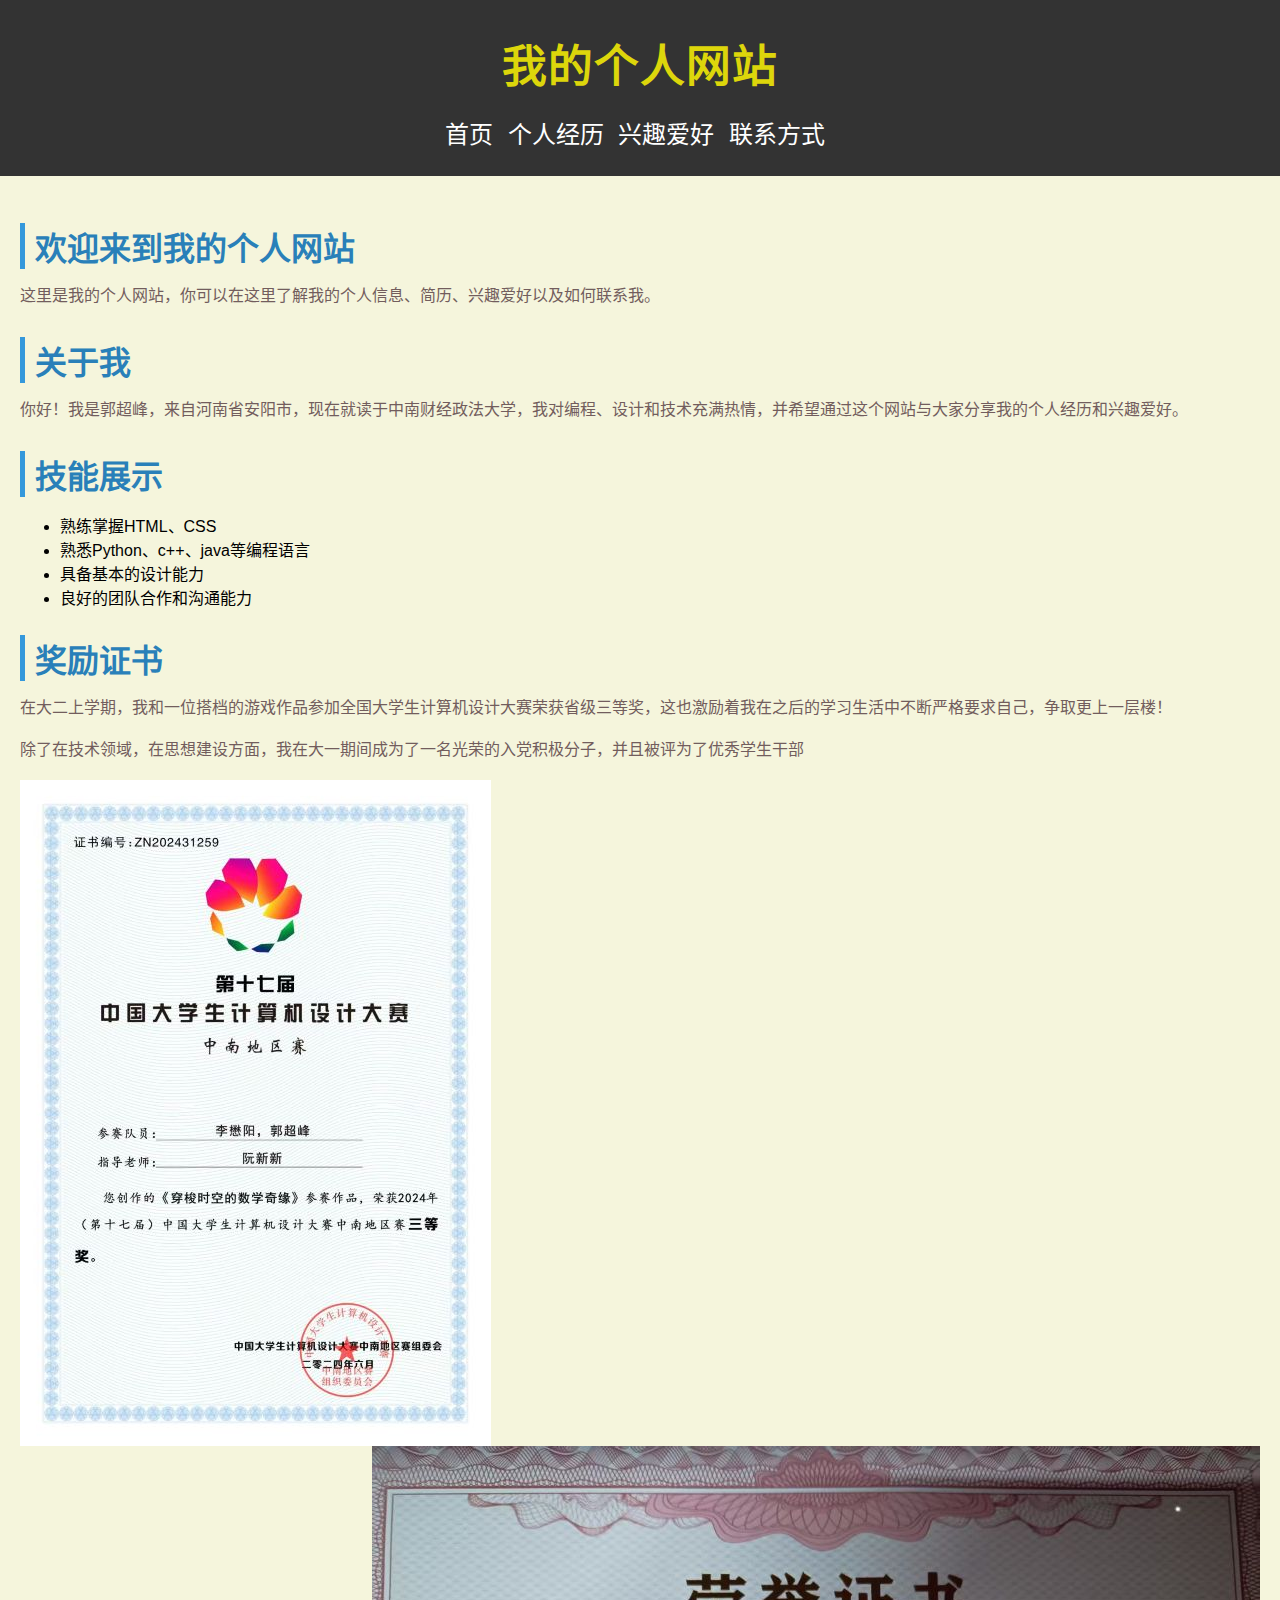
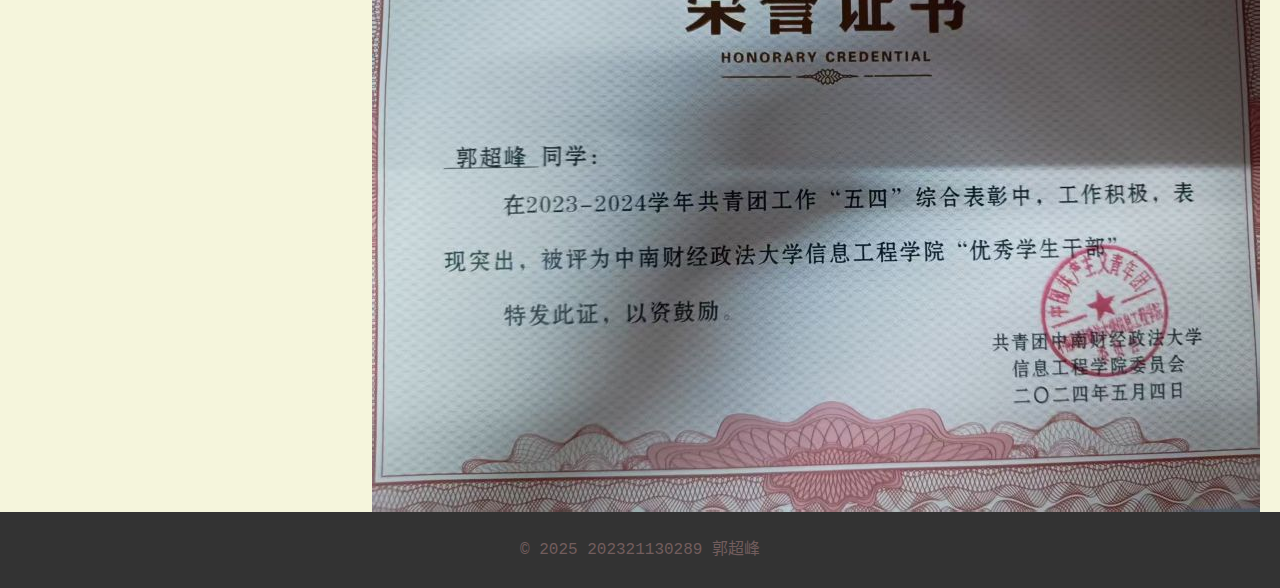
<file: index.html>
<!DOCTYPE html>
<html lang="zh-CN">
<head>
    <meta charset="UTF-8">
    <meta name="viewport" content="width=device-width, initial-scale=1.0">
    <title>首页</title>
    <link rel="stylesheet" href="./css/styles.css">
</head>
<body>
    <header>
        <h1>我的个人网站</h1>
        <nav>
            <ul>
                <li><a href="index.html">首页</a></li>
                <li><a href="introduce.html">个人经历</a></li>
                <li><a href="habbit.html">兴趣爱好</a></li>
                <li><a href="contact.html">联系方式</a></li>
            </ul>
        </nav>
    </header>
    <main>
        <section class="welcome-section">
            <h2>欢迎来到我的个人网站</h2>
            <p>这里是我的个人网站，你可以在这里了解我的个人信息、简历、兴趣爱好以及如何联系我。</p>
        </section>

        <section class="about-me">
            <h2>关于我</h2>
            <p>你好！我是郭超峰，来自河南省安阳市，现在就读于中南财经政法大学，我对编程、设计和技术充满热情，并希望通过这个网站与大家分享我的个人经历和兴趣爱好。</p>
        </section>

        <section class="skills">
            <h2>技能展示</h2>
            <ul>
                <li>熟练掌握HTML、CSS</li>
                <li>熟悉Python、c++、java等编程语言</li>
                <li>具备基本的设计能力</li>
                <li>良好的团队合作和沟通能力</li>
            </ul>
        </section>

        <section>
            <h2>奖励证书</h2>
            <p>在大二上学期，我和一位搭档的游戏作品参加全国大学生计算机设计大赛荣获省级三等奖，这也激励着我在之后的学习生活中不断严格要求自己，争取更上一层楼！</p>
            <p>除了在技术领域，在思想建设方面，我在大一期间成为了一名光荣的入党积极分子，并且被评为了优秀学生干部</p>
        </section>

        <section class="zhengshu">
            <img src="./image/zhengshu.jpg" alt="证书照片">
        </section>

        <section class="jiangli">
            <img src="./image/jiangli.jpg" alt="奖状照片">
        </section>
    </main>
    <footer>
        <p>&copy; 2025 202321130289 郭超峰</p>
    </footer>
</body>
</html>
</file>
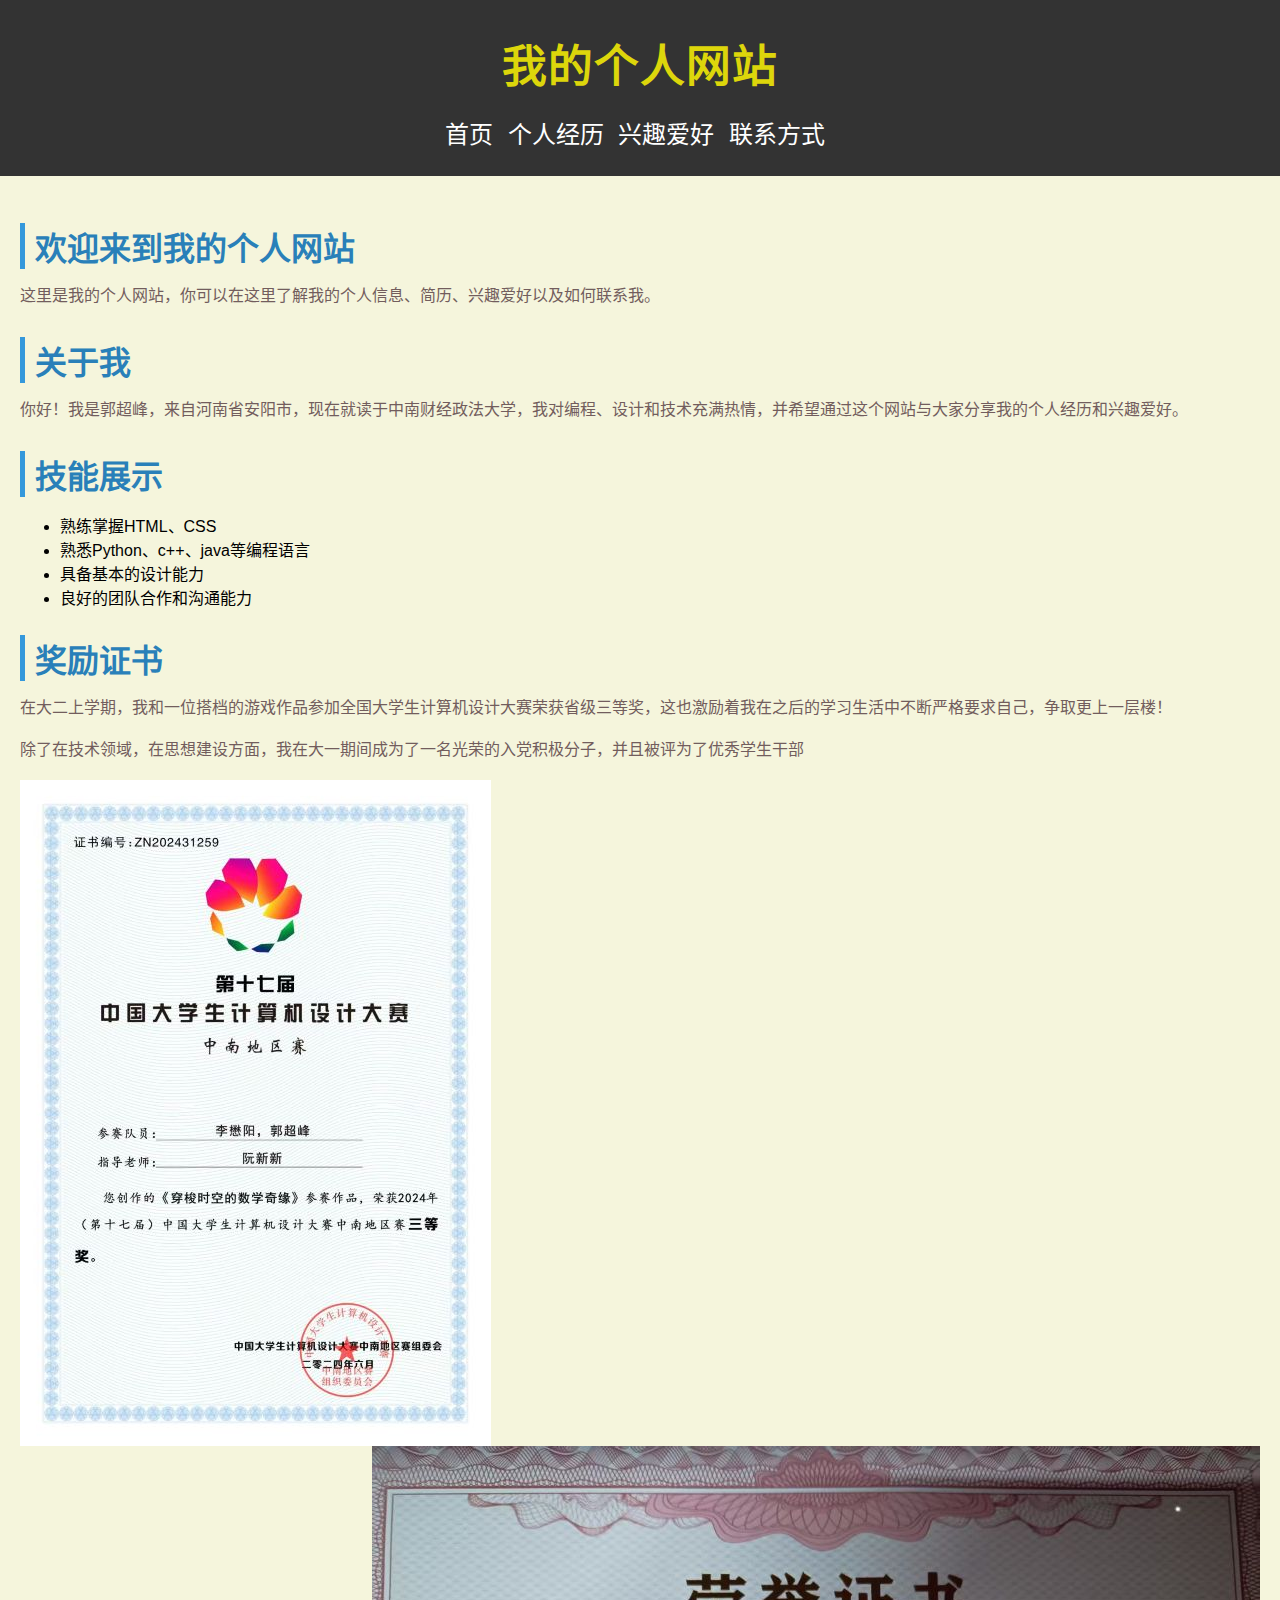
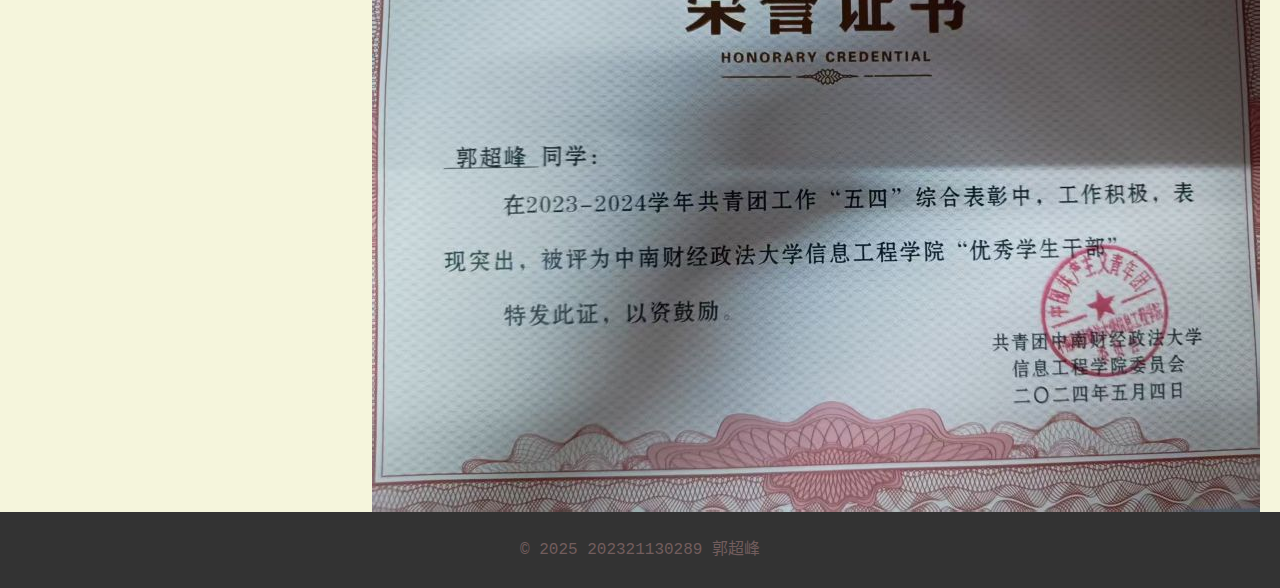
<file: final_work_html/index.html>
<!DOCTYPE html>
<html lang="zh-CN">
<head>
    <meta charset="UTF-8">
    <meta name="viewport" content="width=device-width, initial-scale=1.0">
    <title>首页</title>
    <link rel="stylesheet" href="../final_work_css/styles.css">
</head>
<body>
    <header>
        <h1>我的个人网站</h1>
        <nav>
            <ul>
                <li><a href="index.html">首页</a></li>
                <li><a href="introduce.html">个人经历</a></li>
                <li><a href="habbit.html">兴趣爱好</a></li>
                <li><a href="contact.html">联系方式</a></li>
            </ul>
        </nav>
    </header>
    <main>
        <section class="welcome-section">
            <h2>欢迎来到我的个人网站</h2>
            <p>这里是我的个人网站，你可以在这里了解我的个人信息、简历、兴趣爱好以及如何联系我。</p>
        </section>

        <section class="about-me">
            <h2>关于我</h2>
            <p>你好！我是郭超峰，来自河南省安阳市，现在就读于中南财经政法大学，我对编程、设计和技术充满热情，并希望通过这个网站与大家分享我的个人经历和兴趣爱好。</p>
        </section>

        <section class="skills">
            <h2>技能展示</h2>
            <ul>
                <li>熟练掌握HTML、CSS</li>
                <li>熟悉Python、c++、java等编程语言</li>
                <li>具备基本的设计能力</li>
                <li>良好的团队合作和沟通能力</li>
            </ul>
        </section>

        <section>
            <h2>奖励证书</h2>
            <p>在大二上学期，我和一位搭档的游戏作品参加全国大学生计算机设计大赛荣获省级三等奖，这也激励着我在之后的学习生活中不断严格要求自己，争取更上一层楼！</p>
            <p>除了在技术领域，在思想建设方面，我在大一期间成为了一名光荣的入党积极分子，并且被评为了优秀学生干部</p>
        </section>

        <section class="zhengshu">
            <img src="../final_work_image/zhengshu.jpg" alt="证书照片">
        </section>

        <section class="jiangli">
            <img src="../final_work_image/jiangli.jpg" alt="奖状照片">
        </section>
    </main>
    <footer>
        <p>&copy; 2025 202321130289 郭超峰</p>
    </footer>
</body>
</html>
</file>
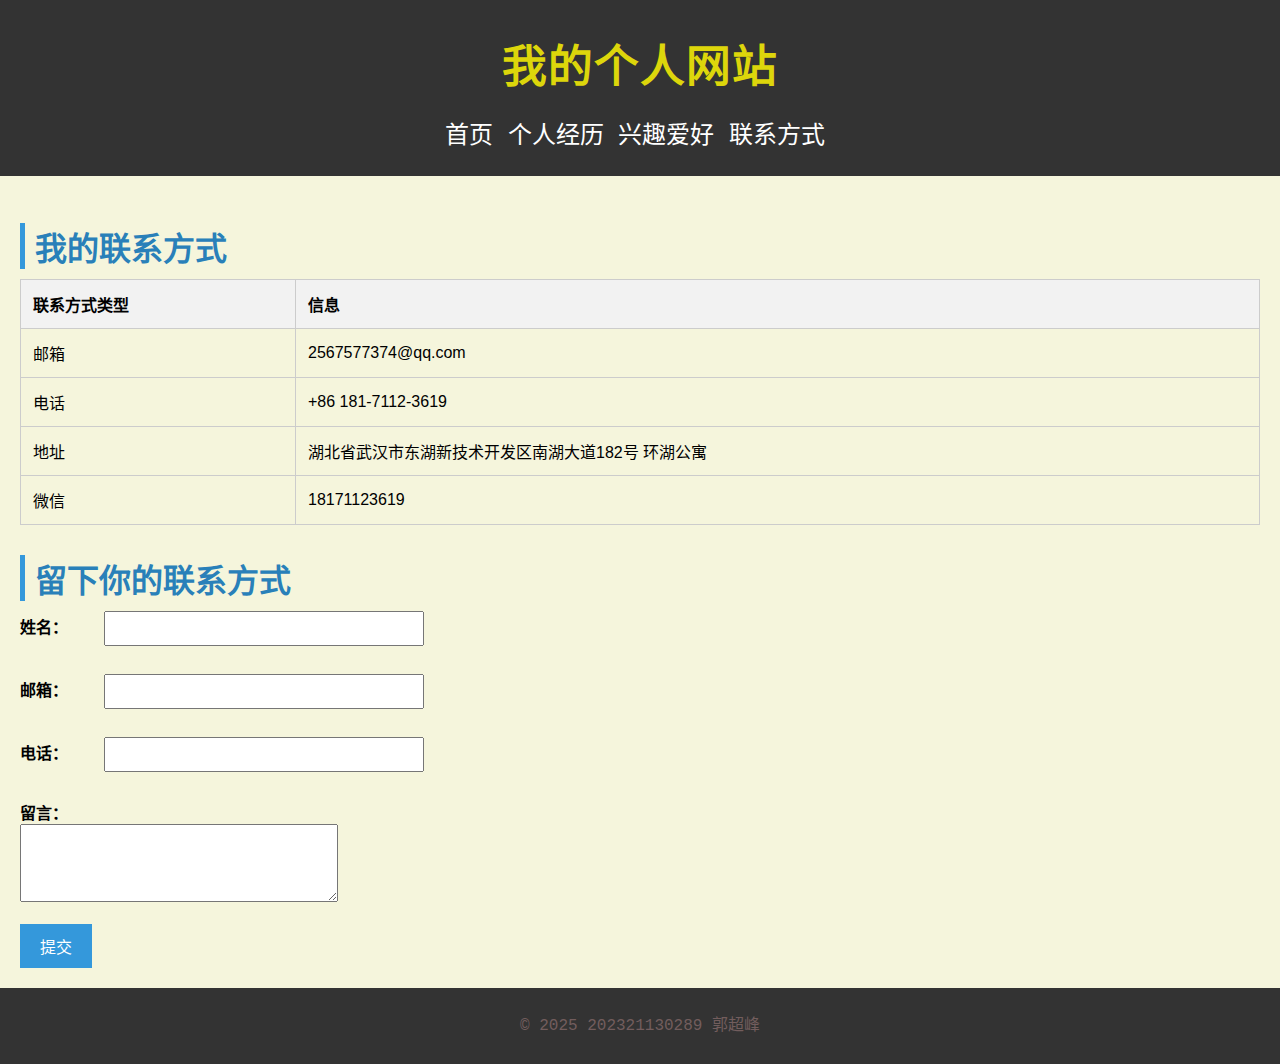
<file: contact.html>
<!DOCTYPE html>
<html lang="zh-CN">
<head>
    <meta charset="UTF-8">
    <meta name="viewport" content="width=device-width, initial-scale=1.0">
    <title>联系方式</title>
    <link rel="stylesheet" href="./css/styles.css">
</head>
<body>
    <header>
        <h1>我的个人网站</h1>
        <nav>
            <ul>
                <li><a href="index.html">首页</a></li>
                <li><a href="introduce.html">个人经历</a></li>
                <li><a href="habbit.html">兴趣爱好</a></li>
                <li><a href="contact.html">联系方式</a></li>
            </ul>
        </nav>
    </header>

    <main>
        <section class="contact-table">
            <h2>我的联系方式</h2>
            <!-- 设置表格内的单元格间距 -->
            <table border="1" cellpadding="10" cellspacing="0">
                <tr>
                    <th>联系方式类型</th>
                    <th>信息</th>
                </tr>
                <tr>
                    <td>邮箱</td>
                    <td>2567577374@qq.com</td>
                </tr>
                <tr>
                    <td>电话</td>
                    <td>+86 181-7112-3619</td>
                </tr>
                <tr>
                    <td>地址</td>
                    <td>湖北省武汉市东湖新技术开发区南湖大道182号 环湖公寓</td>
                </tr>
                <tr>
                    <td>微信</td>
                    <td>18171123619</td>
                </tr>
            </table>
        </section>

        <section class="contact-form">
            <h2>留下你的联系方式</h2>
            <form action="#" method="post">
                <label for="name">姓名：</label>
                <input type="text" id="name" name="name" required><br><br>

                <label for="email">邮箱：</label>
                <input type="email" id="email" name="email" required><br><br>

                <label for="phone">电话：</label>
                <input type="tel" id="phone" name="phone"><br><br>

                <label for="message">留言：</label><br>
                <textarea id="message" name="message" rows="4" cols="50"></textarea><br><br>

                <button type="submit">提交</button>
            </form>
        </section>
    </main>

    <footer>
        <p>&copy; 2025 202321130289 郭超峰</p>
    </footer>
</body>
</html>
</file>
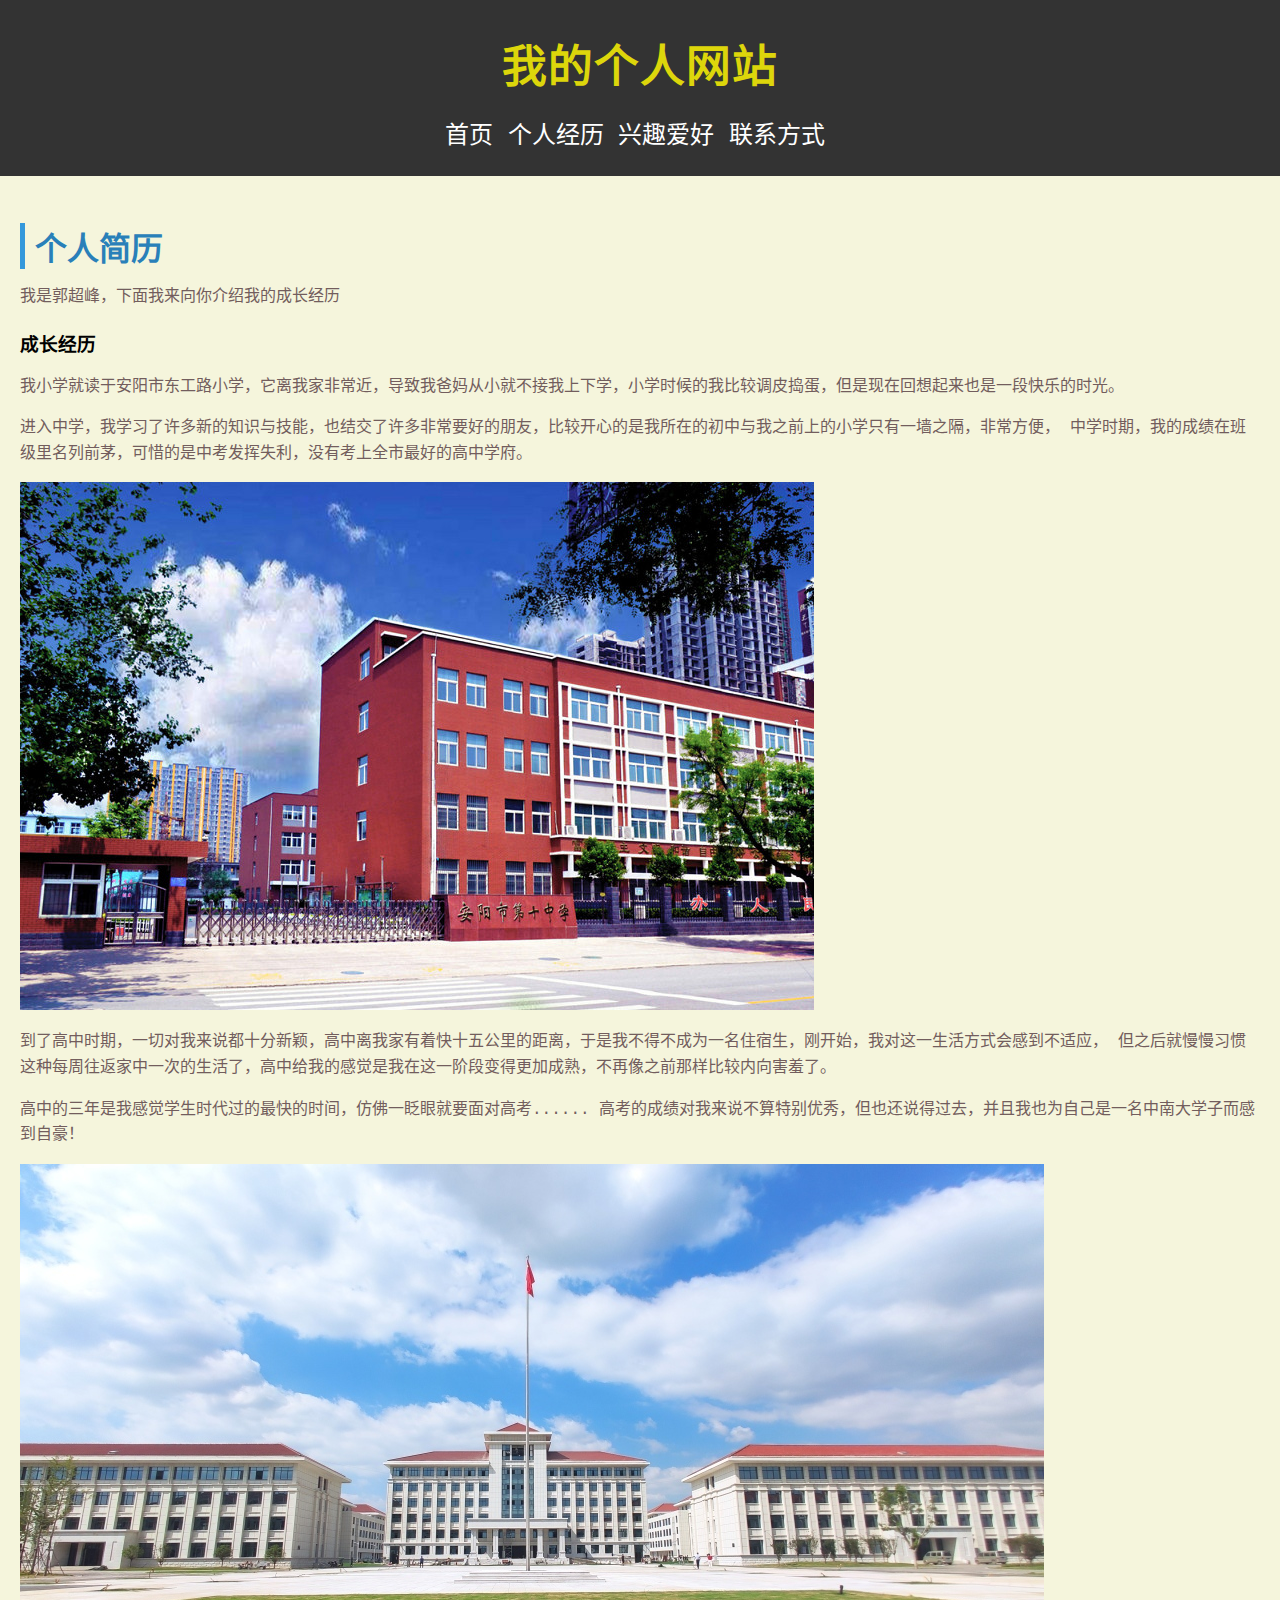
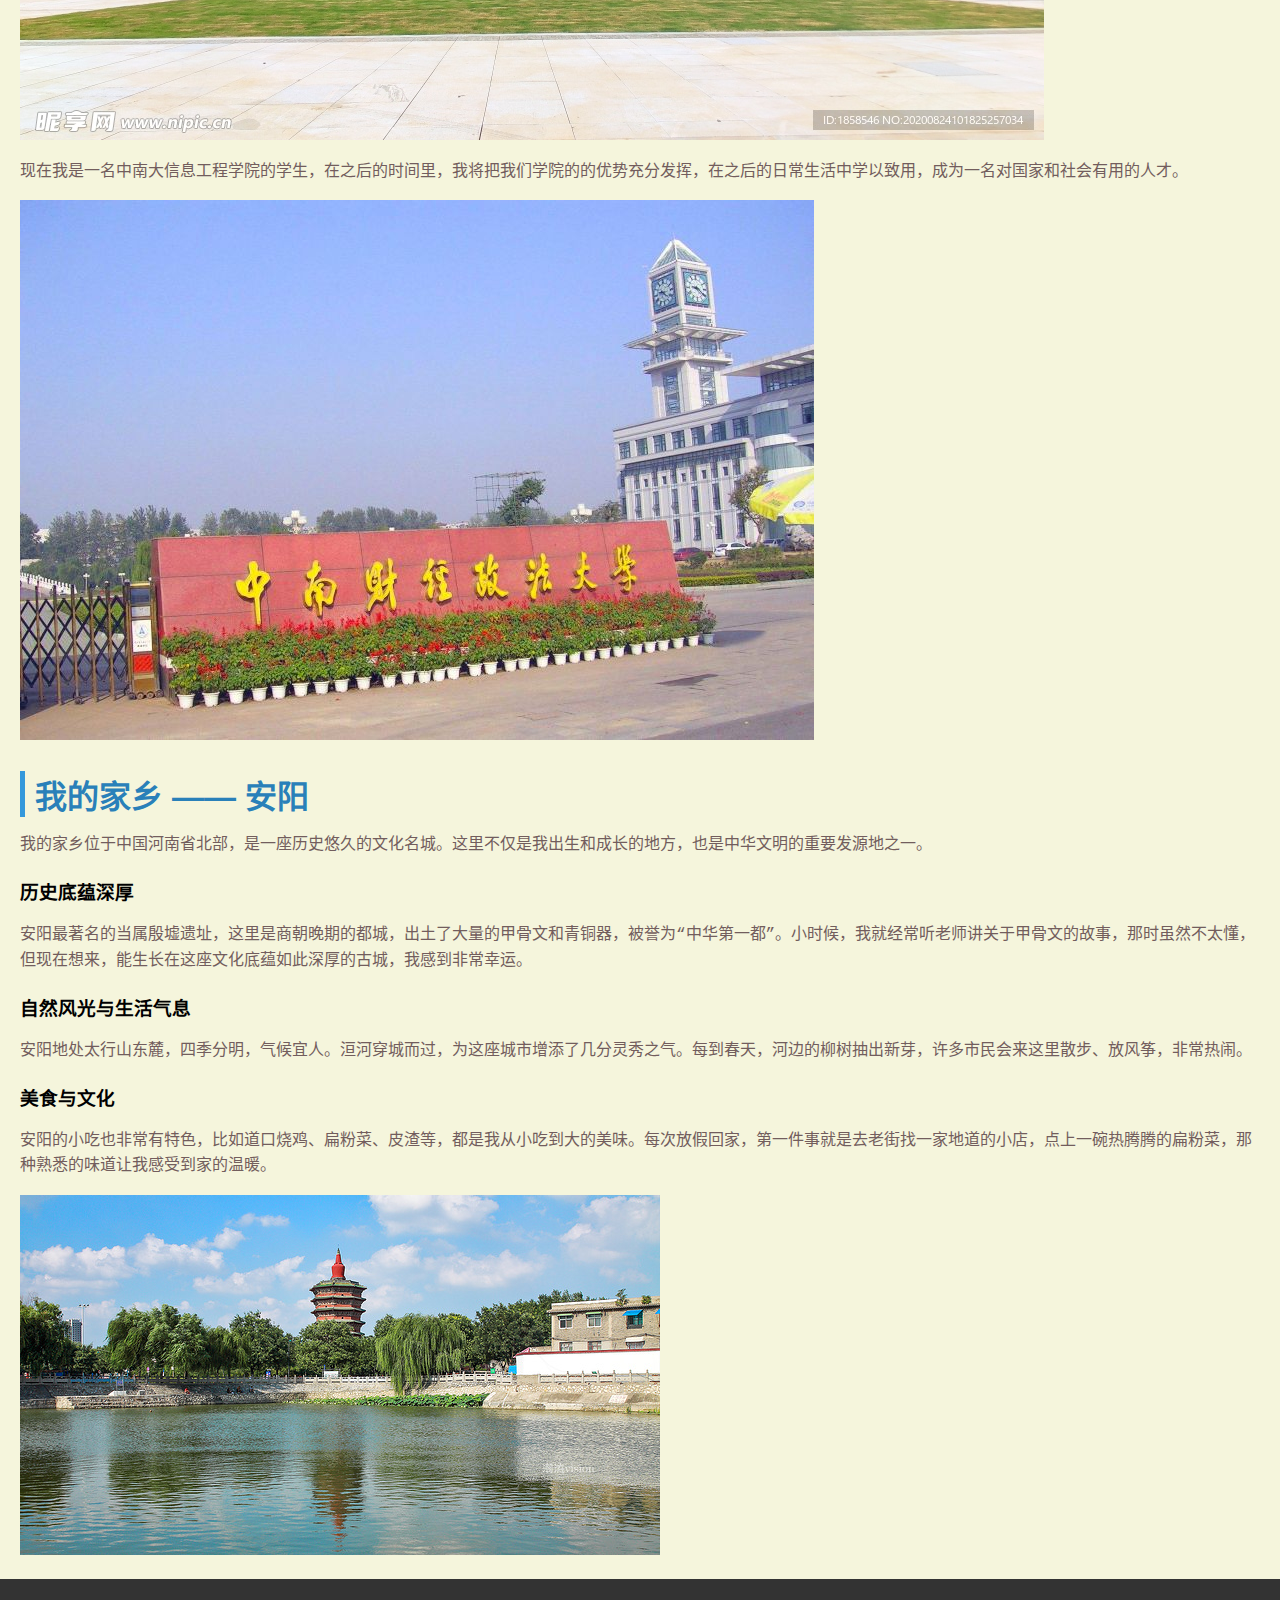
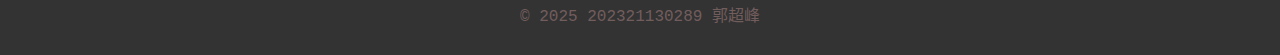
<file: introduce.html>
<!DOCTYPE html>
<html lang="zh-CN">
<head>
    <meta charset="UTF-8">
    <meta name="viewport" content="width=device-width, initial-scale=1.0">
    <title>个人经历</title>
    <link rel="stylesheet" href="./css/styles.css">
</head>
<body>
    <header>
        <h1>我的个人网站</h1>
        <nav>
            <ul>
                <li><a href="index.html">首页</a></li>
                <li><a href="introduce.html">个人经历</a></li>
                <li><a href="habbit.html">兴趣爱好</a></li>
                <li><a href="contact.html">联系方式</a></li>
            </ul>
        </nav>
    </header>
    <main>
        <section>
            <h2>个人简历</h2>
            <p>我是郭超峰，下面我来向你介绍我的成长经历</p>
            <h3>成长经历</h3>
            <div id="primary">
                <p>我小学就读于安阳市东工路小学，它离我家非常近，导致我爸妈从小就不接我上下学，小学时候的我比较调皮捣蛋，但是现在回想起来也是一段快乐的时光。

                </p>
            </div>
            <div id="junior">
                <p>进入中学，我学习了许多新的知识与技能，也结交了许多非常要好的朋友，比较开心的是我所在的初中与我之前上的小学只有一墙之隔，非常方便，
                    中学时期，我的成绩在班级里名列前茅，可惜的是中考发挥失利，没有考上全市最好的高中学府。
                </p>
                <img src="./image/junior.jpg" alt="初中照片">
            </div>
            <div id="senior">
                <p>到了高中时期，一切对我来说都十分新颖，高中离我家有着快十五公里的距离，于是我不得不成为一名住宿生，刚开始，我对这一生活方式会感到不适应，
                    但之后就慢慢习惯这种每周往返家中一次的生活了，高中给我的感觉是我在这一阶段变得更加成熟，不再像之前那样比较内向害羞了。
                </p>
                <p>
                    高中的三年是我感觉学生时代过的最快的时间，仿佛一眨眼就要面对高考...... 高考的成绩对我来说不算特别优秀，但也还说得过去，并且我也为自己是一名中南大学子而感到自豪！

                </p>
                <img src="./image/senior.jpg" alt="高中照片">
            </div>
            <div id="university">
                <p>现在我是一名中南大信息工程学院的学生，在之后的时间里，我将把我们学院的的优势充分发挥，在之后的日常生活中学以致用，成为一名对国家和社会有用的人才。</p>
            </div>
            <img src="./image/university.jpg" alt="大学照片">
        </section>

        <!-- 家乡安阳部分 -->
        <section id="hometown">
            <h2>我的家乡 —— 安阳</h2>
            <p>我的家乡位于中国河南省北部，是一座历史悠久的文化名城。这里不仅是我出生和成长的地方，也是中华文明的重要发源地之一。</p>
            
            <h3>历史底蕴深厚</h3>
            <p>安阳最著名的当属殷墟遗址，这里是商朝晚期的都城，出土了大量的甲骨文和青铜器，被誉为“中华第一都”。小时候，我就经常听老师讲关于甲骨文的故事，那时虽然不太懂，但现在想来，能生长在这座文化底蕴如此深厚的古城，我感到非常幸运。</p>
            
            <h3>自然风光与生活气息</h3>
            <p>安阳地处太行山东麓，四季分明，气候宜人。洹河穿城而过，为这座城市增添了几分灵秀之气。每到春天，河边的柳树抽出新芽，许多市民会来这里散步、放风筝，非常热闹。</p>
            
            <h3>美食与文化</h3>
            <p>安阳的小吃也非常有特色，比如道口烧鸡、扁粉菜、皮渣等，都是我从小吃到大的美味。每次放假回家，第一件事就是去老街找一家地道的小店，点上一碗热腾腾的扁粉菜，那种熟悉的味道让我感受到家的温暖。</p>
            
            <img src="./image/anyang.jpg" alt="安阳风景图">
        </section>
    </main>
    <footer>
        <p>&copy; 2025 202321130289 郭超峰</p>
    </footer>
</body>
</html>
</file>
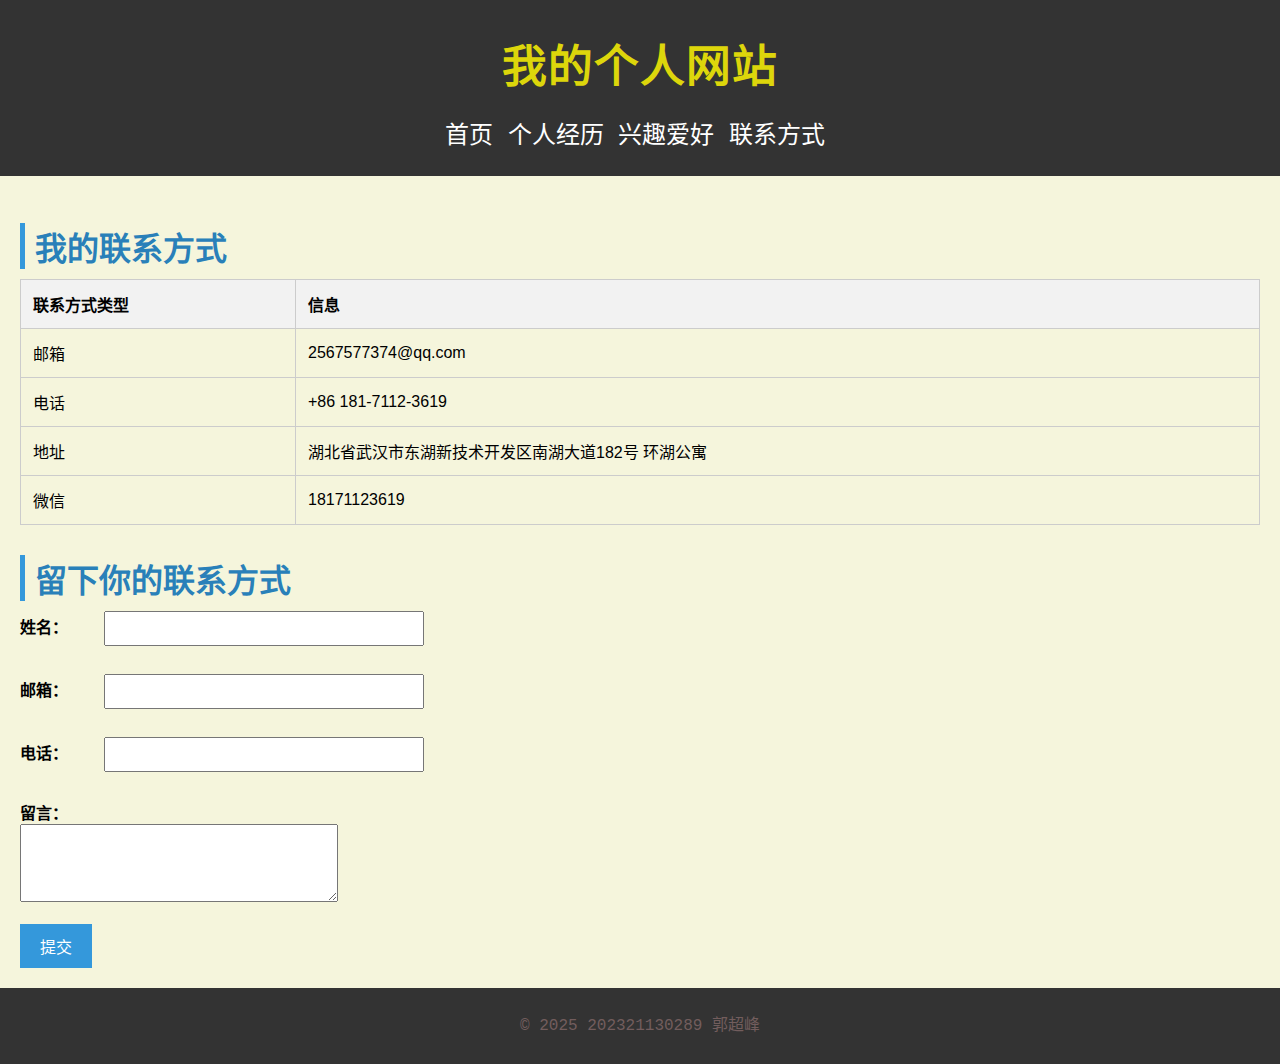
<file: final_work_html/contact.html>
<!DOCTYPE html>
<html lang="zh-CN">
<head>
    <meta charset="UTF-8">
    <meta name="viewport" content="width=device-width, initial-scale=1.0">
    <title>联系方式</title>
    <link rel="stylesheet" href="../final_work_css/styles.css">
</head>
<body>
    <header>
        <h1>我的个人网站</h1>
        <nav>
            <ul>
                <li><a href="index.html">首页</a></li>
                <li><a href="introduce.html">个人经历</a></li>
                <li><a href="habbit.html">兴趣爱好</a></li>
                <li><a href="contact.html">联系方式</a></li>
            </ul>
        </nav>
    </header>

    <main>
        <section class="contact-table">
            <h2>我的联系方式</h2>
            <!-- 设置表格内的单元格间距 -->
            <table border="1" cellpadding="10" cellspacing="0">
                <tr>
                    <th>联系方式类型</th>
                    <th>信息</th>
                </tr>
                <tr>
                    <td>邮箱</td>
                    <td>2567577374@qq.com</td>
                </tr>
                <tr>
                    <td>电话</td>
                    <td>+86 181-7112-3619</td>
                </tr>
                <tr>
                    <td>地址</td>
                    <td>湖北省武汉市东湖新技术开发区南湖大道182号 环湖公寓</td>
                </tr>
                <tr>
                    <td>微信</td>
                    <td>18171123619</td>
                </tr>
            </table>
        </section>

        <section class="contact-form">
            <h2>留下你的联系方式</h2>
            <form action="#" method="post">
                <label for="name">姓名：</label>
                <input type="text" id="name" name="name" required><br><br>

                <label for="email">邮箱：</label>
                <input type="email" id="email" name="email" required><br><br>

                <label for="phone">电话：</label>
                <input type="tel" id="phone" name="phone"><br><br>

                <label for="message">留言：</label><br>
                <textarea id="message" name="message" rows="4" cols="50"></textarea><br><br>

                <button type="submit">提交</button>
            </form>
        </section>
    </main>

    <footer>
        <p>&copy; 2025 202321130289 郭超峰</p>
    </footer>
</body>
</html>
</file>
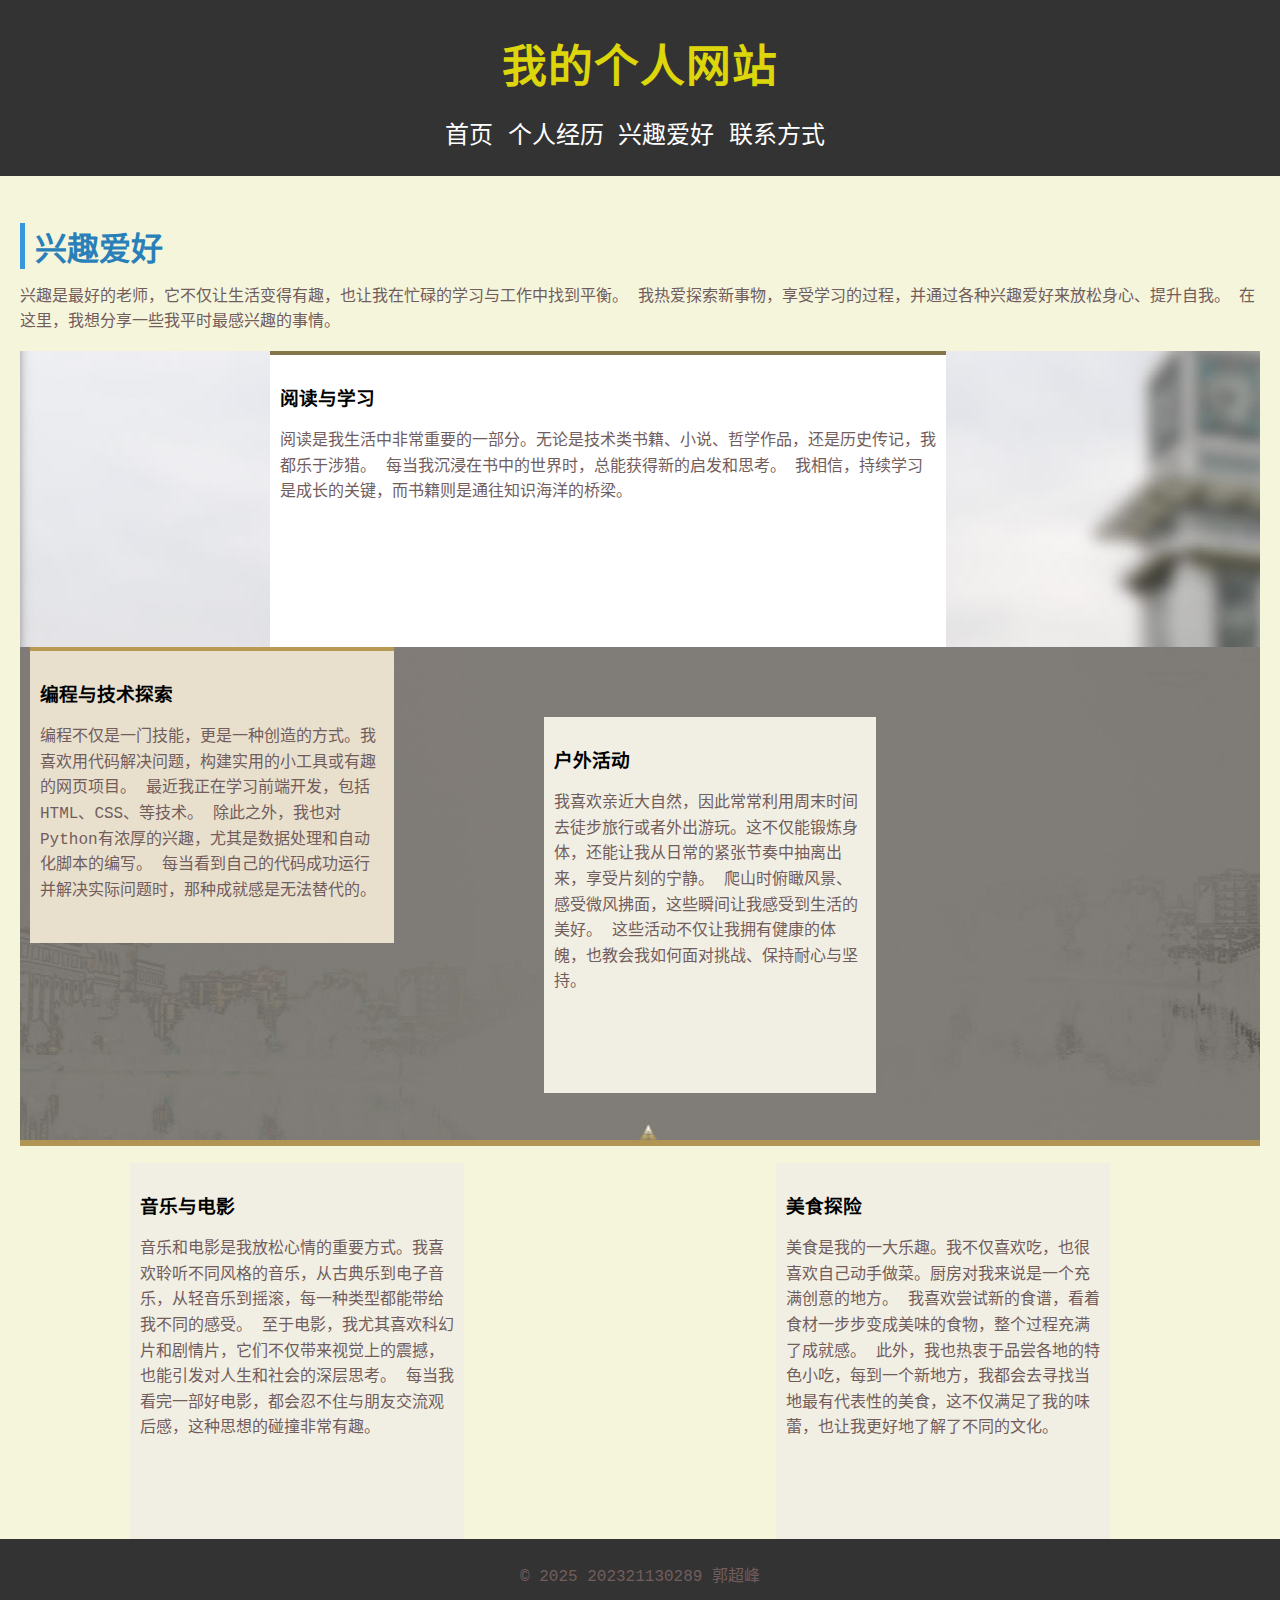
<file: final_work_html/habbit.html>
<!DOCTYPE html>
<html lang="zh-CN">
  <head>
    <meta charset="UTF-8" />
    <meta name="viewport" content="width=device-width, initial-scale=1.0" />
    <title>兴趣爱好</title>
    <link rel="stylesheet" href="../final_work_css/styles.css" />
  </head>
  <body>
    <header>
      <h1>我的个人网站</h1>
      <nav>
        <ul>
          <li><a href="index.html">首页</a></li>
          <li><a href="introduce.html">个人经历</a></li>
          <li><a href="habbit.html">兴趣爱好</a></li>
          <li><a href="contact.html">联系方式</a></li>
        </ul>
      </nav>
    </header>
    <main>
      <section>
        <h2>兴趣爱好</h2>
        <!-- <p>我喜欢阅读、编程和探索新技术。我也喜欢与人交流，分享知识和经验。</p> -->
        <!-- 更多兴趣爱好内容 -->
        <p>
        兴趣是最好的老师，它不仅让生活变得有趣，也让我在忙碌的学习与工作中找到平衡。
        我热爱探索新事物，享受学习的过程，并通过各种兴趣爱好来放松身心、提升自我。
        在这里，我想分享一些我平时最感兴趣的事情。
        </p>
        <div id="container1">
        <div id="cont1_1">
          <h3>阅读与学习</h3>
          <p>
            阅读是我生活中非常重要的一部分。无论是技术类书籍、小说、哲学作品，还是历史传记，我都乐于涉猎。
            每当我沉浸在书中的世界时，总能获得新的启发和思考。
            我相信，持续学习是成长的关键，而书籍则是通往知识海洋的桥梁。
          </p>
        </div>
        <div id="cont1_2">
          <h3>编程与技术探索</h3>
          <p>
            编程不仅是一门技能，更是一种创造的方式。我喜欢用代码解决问题，构建实用的小工具或有趣的网页项目。
            最近我正在学习前端开发，包括HTML、CSS、等技术。
            除此之外，我也对Python有浓厚的兴趣，尤其是数据处理和自动化脚本的编写。
            每当看到自己的代码成功运行并解决实际问题时，那种成就感是无法替代的。
          </p>
        </div>
      </div>

      <div id="container2">
        <div id="cont2_1">
          <h3>户外活动</h3>
          <p>
            我喜欢亲近大自然，因此常常利用周末时间去徒步旅行或者外出游玩。这不仅能锻炼身体，还能让我从日常的紧张节奏中抽离出来，享受片刻的宁静。
            爬山时俯瞰风景、感受微风拂面，这些瞬间让我感受到生活的美好。
            这些活动不仅让我拥有健康的体魄，也教会我如何面对挑战、保持耐心与坚持。
          </p>
        </div>
        <div id="cont2_2">
          <h3>音乐与电影</h3>
          <p>
            音乐和电影是我放松心情的重要方式。我喜欢聆听不同风格的音乐，从古典乐到电子音乐，从轻音乐到摇滚，每一种类型都能带给我不同的感受。
            至于电影，我尤其喜欢科幻片和剧情片，它们不仅带来视觉上的震撼，也能引发对人生和社会的深层思考。
            每当我看完一部好电影，都会忍不住与朋友交流观后感，这种思想的碰撞非常有趣。
          </p>
        </div>
        <div id="cont2_3">
          <h3>美食探险</h3>
          <p>
            美食是我的一大乐趣。我不仅喜欢吃，也很喜欢自己动手做菜。厨房对我来说是一个充满创意的地方。
            我喜欢尝试新的食谱，看着食材一步步变成美味的食物，整个过程充满了成就感。
            此外，我也热衷于品尝各地的特色小吃，每到一个新地方，我都会去寻找当地最有代表性的美食，这不仅满足了我的味蕾，也让我更好地了解了不同的文化。
          </p>
        </div>
      </div>
      </section>
    </main>
    <footer>
      <p>&copy; 2025 202321130289 郭超峰</p>
    </footer>
  </body>
</html>
</file>
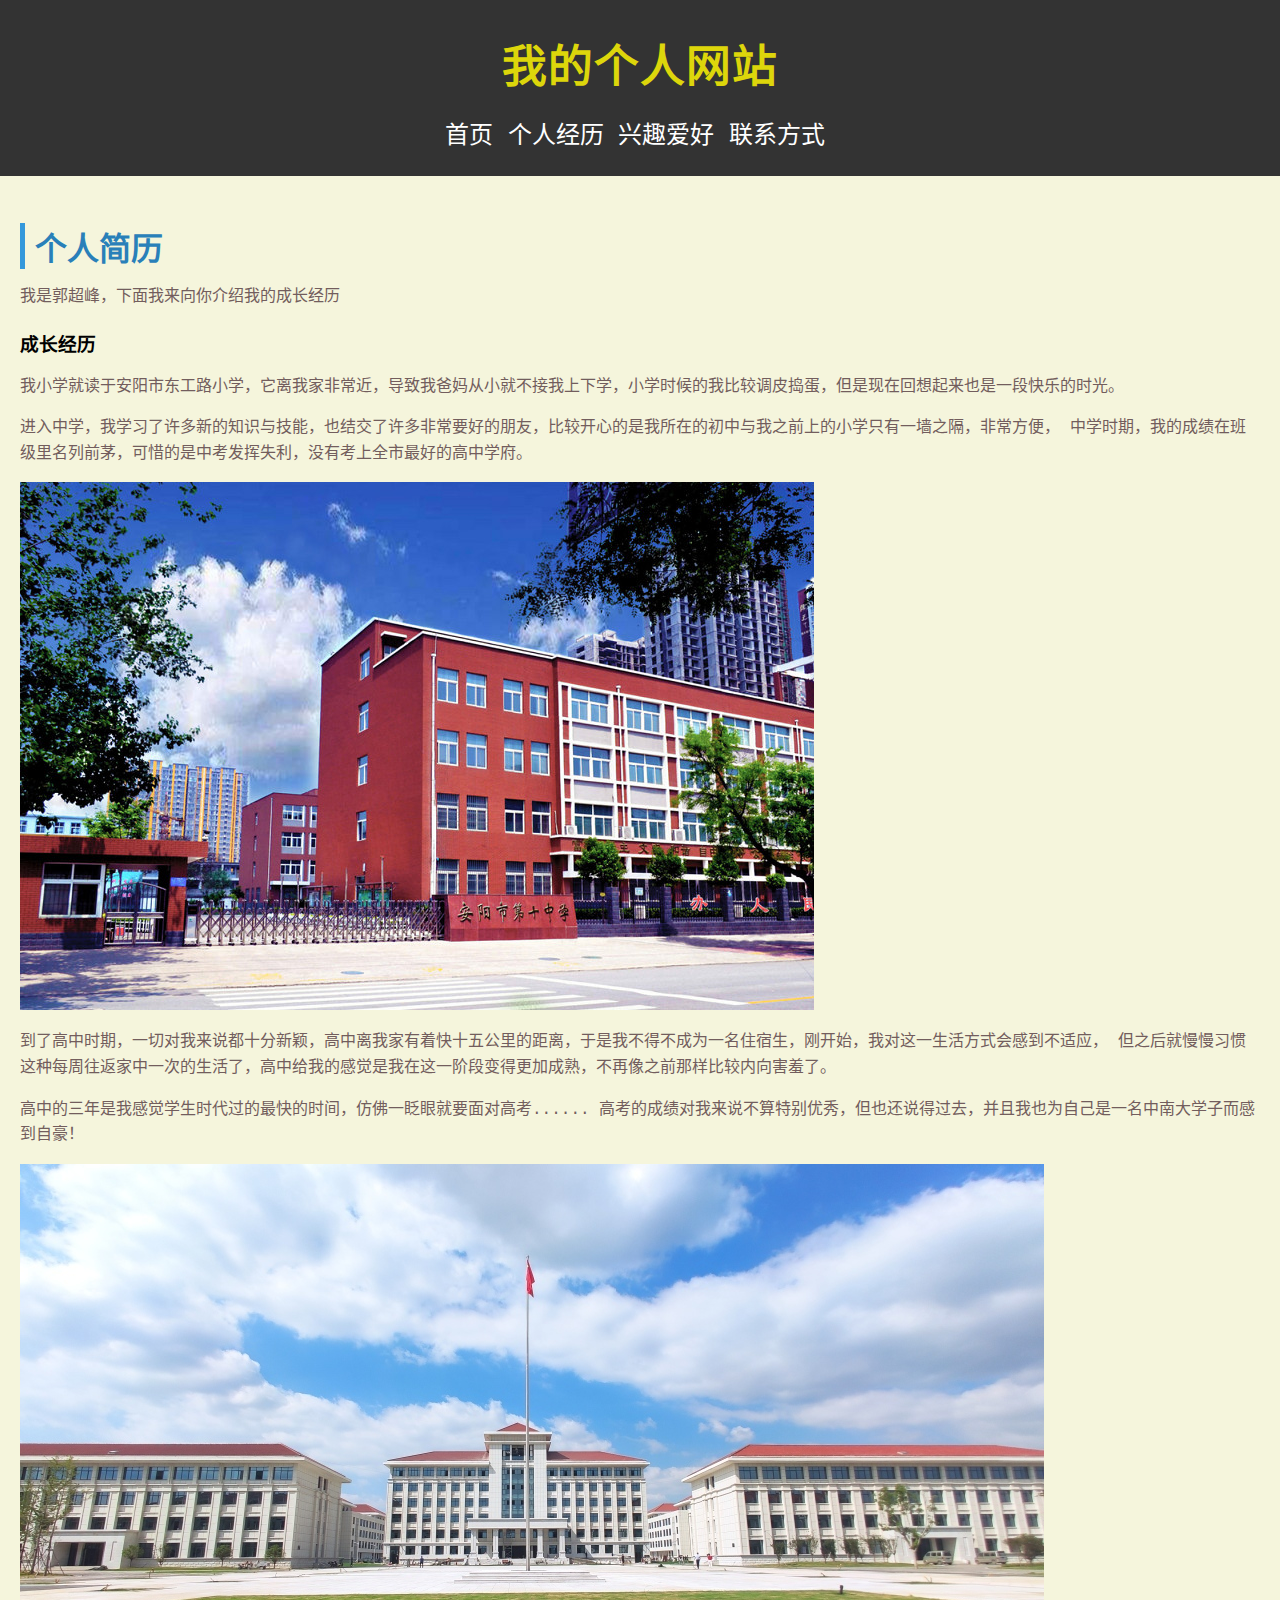
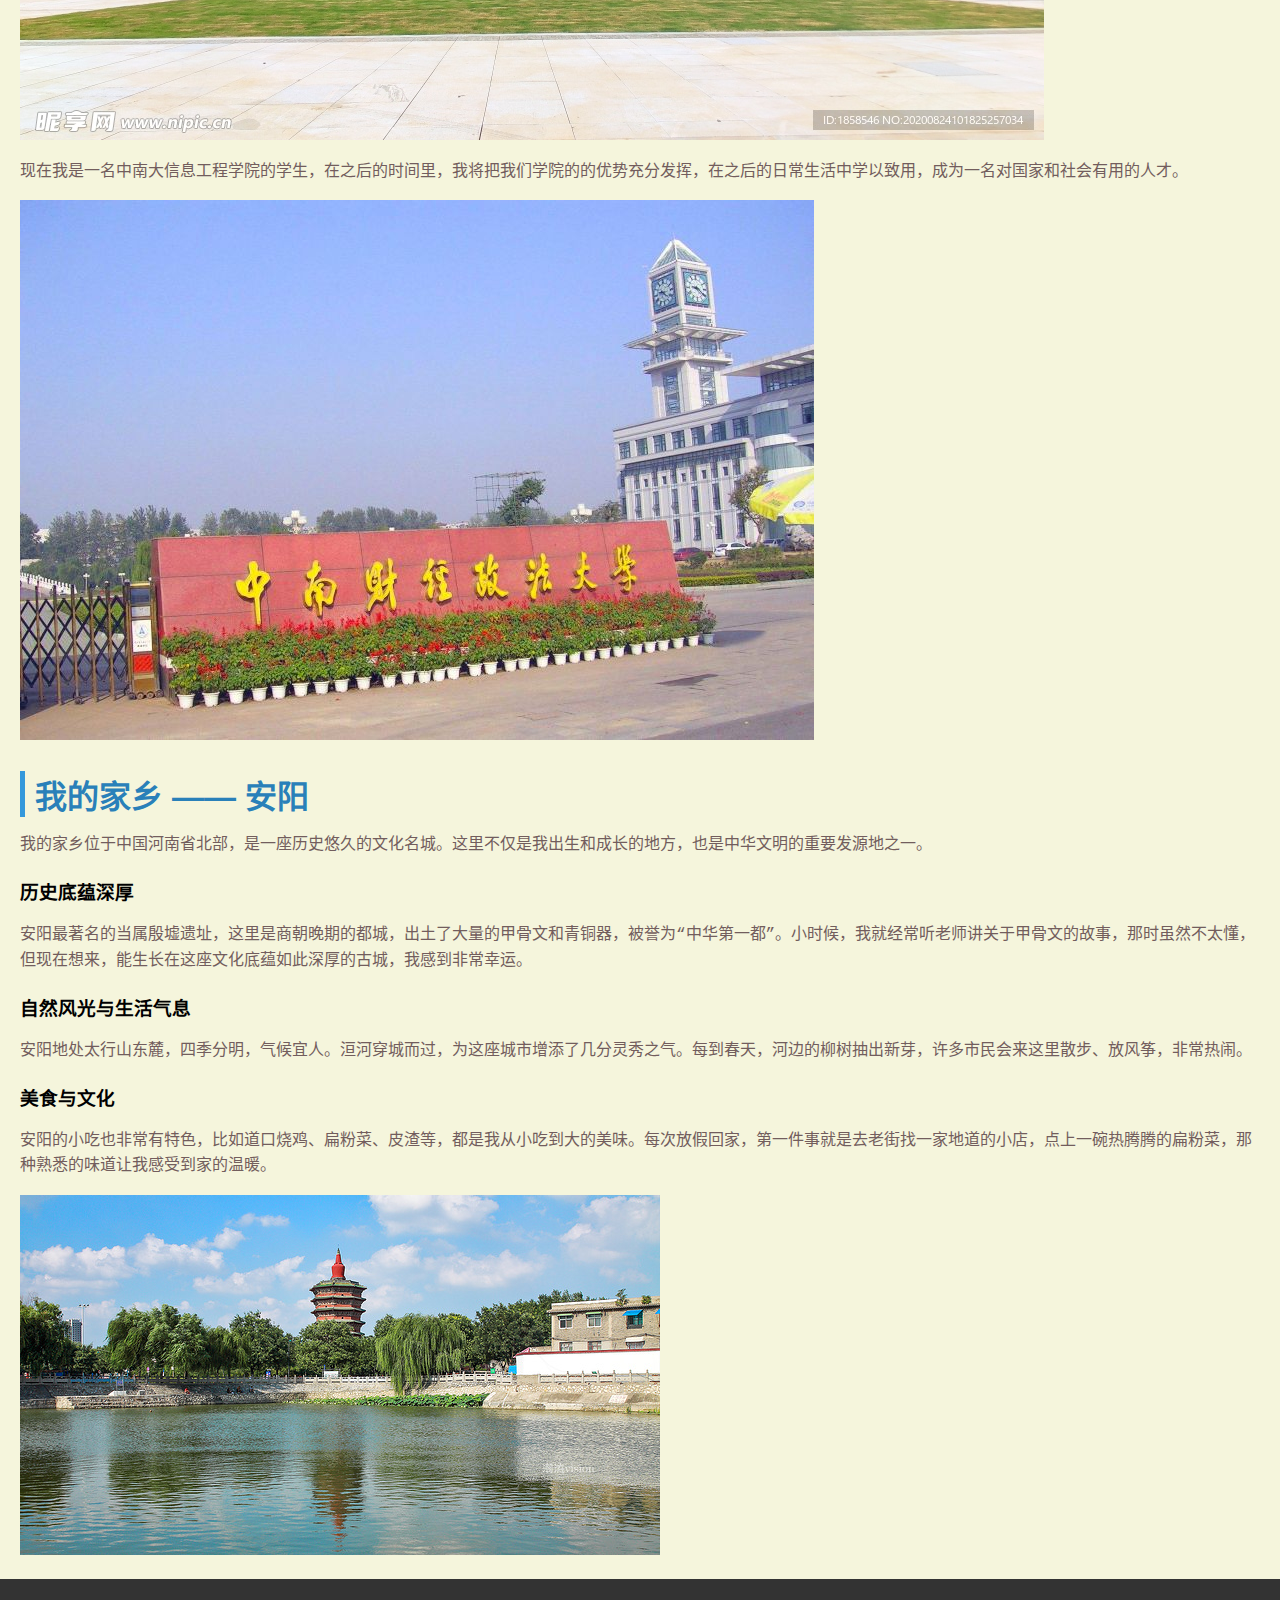
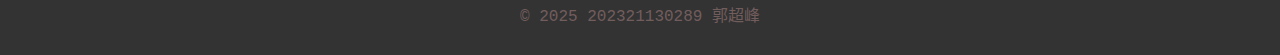
<file: final_work_html/introduce.html>
<!DOCTYPE html>
<html lang="zh-CN">
<head>
    <meta charset="UTF-8">
    <meta name="viewport" content="width=device-width, initial-scale=1.0">
    <title>个人经历</title>
    <link rel="stylesheet" href="../final_work_css/styles.css">
</head>
<body>
    <header>
        <h1>我的个人网站</h1>
        <nav>
            <ul>
                <li><a href="index.html">首页</a></li>
                <li><a href="introduce.html">个人经历</a></li>
                <li><a href="habbit.html">兴趣爱好</a></li>
                <li><a href="contact.html">联系方式</a></li>
            </ul>
        </nav>
    </header>
    <main>
        <section>
            <h2>个人简历</h2>
            <p>我是郭超峰，下面我来向你介绍我的成长经历</p>
            <h3>成长经历</h3>
            <div id="primary">
                <p>我小学就读于安阳市东工路小学，它离我家非常近，导致我爸妈从小就不接我上下学，小学时候的我比较调皮捣蛋，但是现在回想起来也是一段快乐的时光。

                </p>
            </div>
            <div id="junior">
                <p>进入中学，我学习了许多新的知识与技能，也结交了许多非常要好的朋友，比较开心的是我所在的初中与我之前上的小学只有一墙之隔，非常方便，
                    中学时期，我的成绩在班级里名列前茅，可惜的是中考发挥失利，没有考上全市最好的高中学府。
                </p>
                <img src="../final_work_image/junior.jpg" alt="初中照片">
            </div>
            <div id="senior">
                <p>到了高中时期，一切对我来说都十分新颖，高中离我家有着快十五公里的距离，于是我不得不成为一名住宿生，刚开始，我对这一生活方式会感到不适应，
                    但之后就慢慢习惯这种每周往返家中一次的生活了，高中给我的感觉是我在这一阶段变得更加成熟，不再像之前那样比较内向害羞了。
                </p>
                <p>
                    高中的三年是我感觉学生时代过的最快的时间，仿佛一眨眼就要面对高考...... 高考的成绩对我来说不算特别优秀，但也还说得过去，并且我也为自己是一名中南大学子而感到自豪！

                </p>
                <img src="../final_work_image/senior.jpg" alt="高中照片">
            </div>
            <div id="university">
                <p>现在我是一名中南大信息工程学院的学生，在之后的时间里，我将把我们学院的的优势充分发挥，在之后的日常生活中学以致用，成为一名对国家和社会有用的人才。</p>
            </div>
            <img src="../final_work_image/university.jpg" alt="大学照片">
        </section>

        <!-- 家乡安阳部分 -->
        <section id="hometown">
            <h2>我的家乡 —— 安阳</h2>
            <p>我的家乡位于中国河南省北部，是一座历史悠久的文化名城。这里不仅是我出生和成长的地方，也是中华文明的重要发源地之一。</p>
            
            <h3>历史底蕴深厚</h3>
            <p>安阳最著名的当属殷墟遗址，这里是商朝晚期的都城，出土了大量的甲骨文和青铜器，被誉为“中华第一都”。小时候，我就经常听老师讲关于甲骨文的故事，那时虽然不太懂，但现在想来，能生长在这座文化底蕴如此深厚的古城，我感到非常幸运。</p>
            
            <h3>自然风光与生活气息</h3>
            <p>安阳地处太行山东麓，四季分明，气候宜人。洹河穿城而过，为这座城市增添了几分灵秀之气。每到春天，河边的柳树抽出新芽，许多市民会来这里散步、放风筝，非常热闹。</p>
            
            <h3>美食与文化</h3>
            <p>安阳的小吃也非常有特色，比如道口烧鸡、扁粉菜、皮渣等，都是我从小吃到大的美味。每次放假回家，第一件事就是去老街找一家地道的小店，点上一碗热腾腾的扁粉菜，那种熟悉的味道让我感受到家的温暖。</p>
            
            <img src="../final_work_image/anyang.jpg" alt="安阳风景图">
        </section>
    </main>
    <footer>
        <p>&copy; 2025 202321130289 郭超峰</p>
    </footer>
</body>
</html>
</file>
<file: css/styles.css>
/* 对body进行整体设计 */
body {
    font-family: Arial, sans-serif;
    margin: 0;
    padding: 0;
    background-color: #f5f5dc; 
}
/* 美化头部 */
header {
    background-color: #333;
    color: #fff;
    padding: 10px 0;
    text-align: center;
}
/* 对导航区进行设计 */
nav ul {
    list-style-type: none;
    padding: 0;
}

nav ul li {
    display: inline;
    font-size: 1.5em;
    margin-right: 10px;
}

nav ul li a {
    color: #fff;
    text-decoration: none;
}

nav ul li a:hover {
    color: #3498db;
    text-decoration: underline;
}

nav ul li a:visited{
    color: #ecf0f1;
}

nav ul li a:active {
    color: #e74c3c;
}

/* 设置主体部分 */
main {
    padding: 20px;
}
/* 设置页脚 */
footer {
    background-color: #333;
    color: #fff;
    text-align: center;
    padding: 10px 0;
    /* position: fixed; */
    width: 100%;
    bottom: 0;
    clear: both;
}
/* 美化标题 */
h1 {
    font-family: 'Franklin Gothic Medium', 'Arial Narrow', Arial, sans-serif;
    font-size: 2.8em;
    font-weight: 700;
    color: #ddd60b;
    text-align: center;
    margin: 20px 0;
    letter-spacing: 1px;
    text-transform: uppercase;
    position: relative;
}
/* 对标题进行美化 */
h2 {
    font-family: 'Franklin Gothic Medium', 'Arial Narrow', Arial, sans-serif;
    font-size: 2em;
    font-weight: 600;
    color: #2980b9;
    /* 制造竖线的效果 */
    border-left: 5px solid #3498db;
    padding-left: 10px;
    margin-bottom: 10px;
}
/* 对段落进行美化 */
p {
    font-size: 1em;
    line-height: 1.6;
    color: #725d5d;
    margin-bottom: 15px;
    font-family: 'Courier New', Courier, monospace;
}

/* 表格样式 */
.contact-table table {
    width: 100%;
    border-collapse: collapse;
    margin-bottom: 30px;
}

.contact-table th,
.contact-table td {
    padding: 12px;
    text-align: left;
    border: 1px solid #ccc;
}

.contact-table th {
    background-color: #f2f2f2;
}

/* 表单样式 */
.contact-form label {
    display: inline-block;
    width: 80px;
    font-weight: bold;
}

.contact-form input[type="text"],
.contact-form input[type="email"],
.contact-form input[type="tel"] {
    width: 300px;
    padding: 8px;
    margin-bottom: 10px;
}

.contact-form textarea {
    width: 300px;
    padding: 8px;
    resize: vertical;
}

.contact-form button {
    padding: 10px 20px;
    background-color: #3498db;
    color: white;
    border: none;
    cursor: pointer;
    font-size: 16px;
}

.contact-form button:hover {
    background-color: #2980b9;
}

div#container1
{
    height: 296px;
    background-color: #f1efe3;
    background: url(./image/zhonglou.jpg) no-repeat;
}

div#container2
{
    height: 493px;
    background: #7f7c74 url(./image/zhongj-bg.jpg) no-repeat center 0;
    border-bottom: 6px solid #b09555;
}

div#container1  div#cont1_1
{
    width: 656px;
    height:272px;
    background-color: #fff;
    float: left;
    border-top: 4px solid #85754d;
    margin-left: 250px;
    margin-right: 10px;
    padding: 10px;
}

div#container1  div#cont1_2
{
    width: 344px;
    height:272px;
    background-color: #e8e0cd;
    border-top: 4px solid #b89a53;
    float: left;
    margin-left: 10px;
    padding: 10px;
}

div#container2  div#cont2_1
{
    width: 312px;
    height:356px;
    background-color: #f1efe3;
    margin-top: 70px;
    overflow: hidden;
    float: left;
    margin-left: 150px;
    padding: 10px;
}

div#container2  div#cont2_2
{
    width: 314px;
    height: 356px;
    float: left;
    background-color: #f1efe3;
    margin-top: 70px;
    margin-left: 110px;
    /* padding-top: 29px; */
    padding: 10px;
}

div#container2  div#cont2_3
{
    width: 314px;
    height: 356px;
    float: right;
    background-color: #f1efe3;
    margin-top: 70px;
    margin-right: 150px;
    padding: 10px;
}

section.zhengshu
{
    width: 471px;
    height: 666px;
    float:left;
    padding: 0;
}

section.jiangli
{
    width:888px;
    height:666px;
    float:right;
}
</file>
<file: final_work_css/styles.css>
/* 对body进行整体设计 */
body {
    font-family: Arial, sans-serif;
    margin: 0;
    padding: 0;
    background-color: #f5f5dc; 
}
/* 美化头部 */
header {
    background-color: #333;
    color: #fff;
    padding: 10px 0;
    text-align: center;
}
/* 对导航区进行设计 */
nav ul {
    list-style-type: none;
    padding: 0;
}

nav ul li {
    display: inline;
    font-size: 1.5em;
    margin-right: 10px;
}

nav ul li a {
    color: #fff;
    text-decoration: none;
}

nav ul li a:hover {
    color: #3498db;
    text-decoration: underline;
}

nav ul li a:visited{
    color: #ecf0f1;
}

nav ul li a:active {
    color: #e74c3c;
}

/* 设置主体部分 */
main {
    padding: 20px;
}
/* 设置页脚 */
footer {
    background-color: #333;
    color: #fff;
    text-align: center;
    padding: 10px 0;
    /* position: fixed; */
    width: 100%;
    bottom: 0;
    clear: both;
}
/* 美化标题 */
h1 {
    font-family: 'Franklin Gothic Medium', 'Arial Narrow', Arial, sans-serif;
    font-size: 2.8em;
    font-weight: 700;
    color: #ddd60b;
    text-align: center;
    margin: 20px 0;
    letter-spacing: 1px;
    text-transform: uppercase;
    position: relative;
}
/* 对标题进行美化 */
h2 {
    font-family: 'Franklin Gothic Medium', 'Arial Narrow', Arial, sans-serif;
    font-size: 2em;
    font-weight: 600;
    color: #2980b9;
    /* 制造竖线的效果 */
    border-left: 5px solid #3498db;
    padding-left: 10px;
    margin-bottom: 10px;
}
/* 对段落进行美化 */
p {
    font-size: 1em;
    line-height: 1.6;
    color: #725d5d;
    margin-bottom: 15px;
    font-family: 'Courier New', Courier, monospace;
}

/* 表格样式 */
.contact-table table {
    width: 100%;
    border-collapse: collapse;
    margin-bottom: 30px;
}

.contact-table th,
.contact-table td {
    padding: 12px;
    text-align: left;
    border: 1px solid #ccc;
}

.contact-table th {
    background-color: #f2f2f2;
}

/* 表单样式 */
.contact-form label {
    display: inline-block;
    width: 80px;
    font-weight: bold;
}

.contact-form input[type="text"],
.contact-form input[type="email"],
.contact-form input[type="tel"] {
    width: 300px;
    padding: 8px;
    margin-bottom: 10px;
}

.contact-form textarea {
    width: 300px;
    padding: 8px;
    resize: vertical;
}

.contact-form button {
    padding: 10px 20px;
    background-color: #3498db;
    color: white;
    border: none;
    cursor: pointer;
    font-size: 16px;
}

.contact-form button:hover {
    background-color: #2980b9;
}

div#container1
{
    height: 296px;
    background-color: #f1efe3;
    background: url(../final_work_image/zhonglou.jpg) no-repeat;
}

div#container2
{
    height: 493px;
    background: #7f7c74 url(../final_work_image/zhongj-bg.jpg) no-repeat center 0;
    border-bottom: 6px solid #b09555;
}

div#container1  div#cont1_1
{
    width: 656px;
    height:272px;
    background-color: #fff;
    float: left;
    border-top: 4px solid #85754d;
    margin-left: 250px;
    margin-right: 10px;
    padding: 10px;
}

div#container1  div#cont1_2
{
    width: 344px;
    height:272px;
    background-color: #e8e0cd;
    border-top: 4px solid #b89a53;
    float: left;
    margin-left: 10px;
    padding: 10px;
}

div#container2  div#cont2_1
{
    width: 312px;
    height:356px;
    background-color: #f1efe3;
    margin-top: 70px;
    overflow: hidden;
    float: left;
    margin-left: 150px;
    padding: 10px;
}

div#container2  div#cont2_2
{
    width: 314px;
    height: 356px;
    float: left;
    background-color: #f1efe3;
    margin-top: 70px;
    margin-left: 110px;
    /* padding-top: 29px; */
    padding: 10px;
}

div#container2  div#cont2_3
{
    width: 314px;
    height: 356px;
    float: right;
    background-color: #f1efe3;
    margin-top: 70px;
    margin-right: 150px;
    padding: 10px;
}

section.zhengshu
{
    width: 471px;
    height: 666px;
    float:left;
    padding: 0;
}

section.jiangli
{
    width:888px;
    height:666px;
    float:right;
}
</file>
